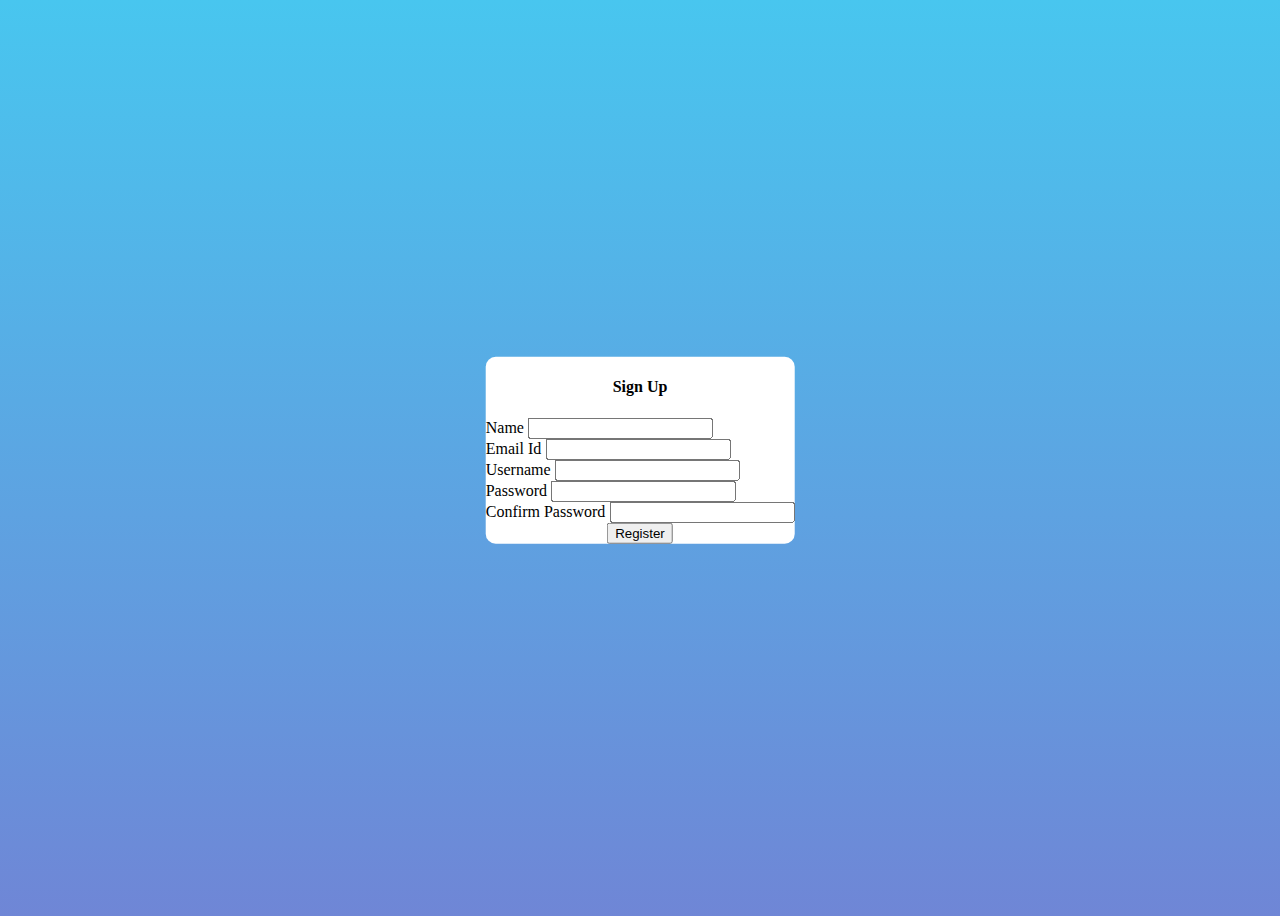
<file: index.html>
<!DOCTYPE html>
<html lang="en">

<head>
    <meta charset="UTF-8">
    <meta http-equiv="X-UA-Compatible" content="IE=edge">
    <meta name="viewport" content="width=device-width, initial-scale=1.0">
    <link href="https://cdn.jsdelivr.net/npm/bootstrap@5.1.3/dist/css/bootstrap.min.css" rel="stylesheet" integrity="sha384-1BmE4kWBq78iYhFldvKuhfTAU6auU8tT94WrHftjDbrCEXSU1oBoqyl2QvZ6jIW3" crossorigin="anonymous">
    <link rel="stylesheet" href="./style.css">
    <title>Sign Up</title>
</head>

<body>
    <div class="container signupDiv">
        <h4 class="m-2 signup">Sign Up</h4>

        <div class="mb-3">
            <label for="nameInput" class="form-label">Name</label>
            <input type="text" class="form-control" id="nameInput" aria-describedby="emailHelp" autocomplete="off"
                onkeyup="nameValidate()">
            <span id="nameError" style="color: red;"></span>
        </div>

        <div class="mb-3">
            <label for="emailInput" class="form-label">Email Id</label>
            <input type="text" class="form-control" id="emailInput" aria-describedby="emailHelp" autocomplete="off"
                onkeyup="emailValidate()">
            <span id="emailError" style="color: red;"></span>
        </div>

        <div class="mb-3">
            <label for="usernameInput" class="form-label">Username</label>
            <input type="text" class="form-control" id="usernameInput" aria-describedby="emailHelp" autocomplete="off"
                onkeyup="usernameValidate()">
            <span id="usernameError" style="color: red;"></span>
        </div>

        <div class="mb-3">
            <label for="passwordInput" class="form-label">Password</label>
            <input type="text" class="form-control" id="passwordInput" aria-describedby="emailHelp" autocomplete="off"
                onkeyup="passwordValidate()">
            <span id="passwordError" style="color: red;"></span>
        </div>

        <div class="mb-3">
            <label for="cPasswordInput" class="form-label">Confirm Password</label>
            <input type="text" class="form-control" id="cPasswordInput" aria-describedby="emailHelp" autocomplete="off"
                onkeyup="cPasswordValidate()">
            <span id="cPasswordError" style="color: red;"></span>
        </div>

        <div class="m-3 buttonDiv">
            <button type="button" target="_self" class="btn btn-outline-primary" onclick="registerButtonClick()">Register</button>
        </div>
    </div>
</body>
<script src="./JS/script.js"></script>
</html>
</file>
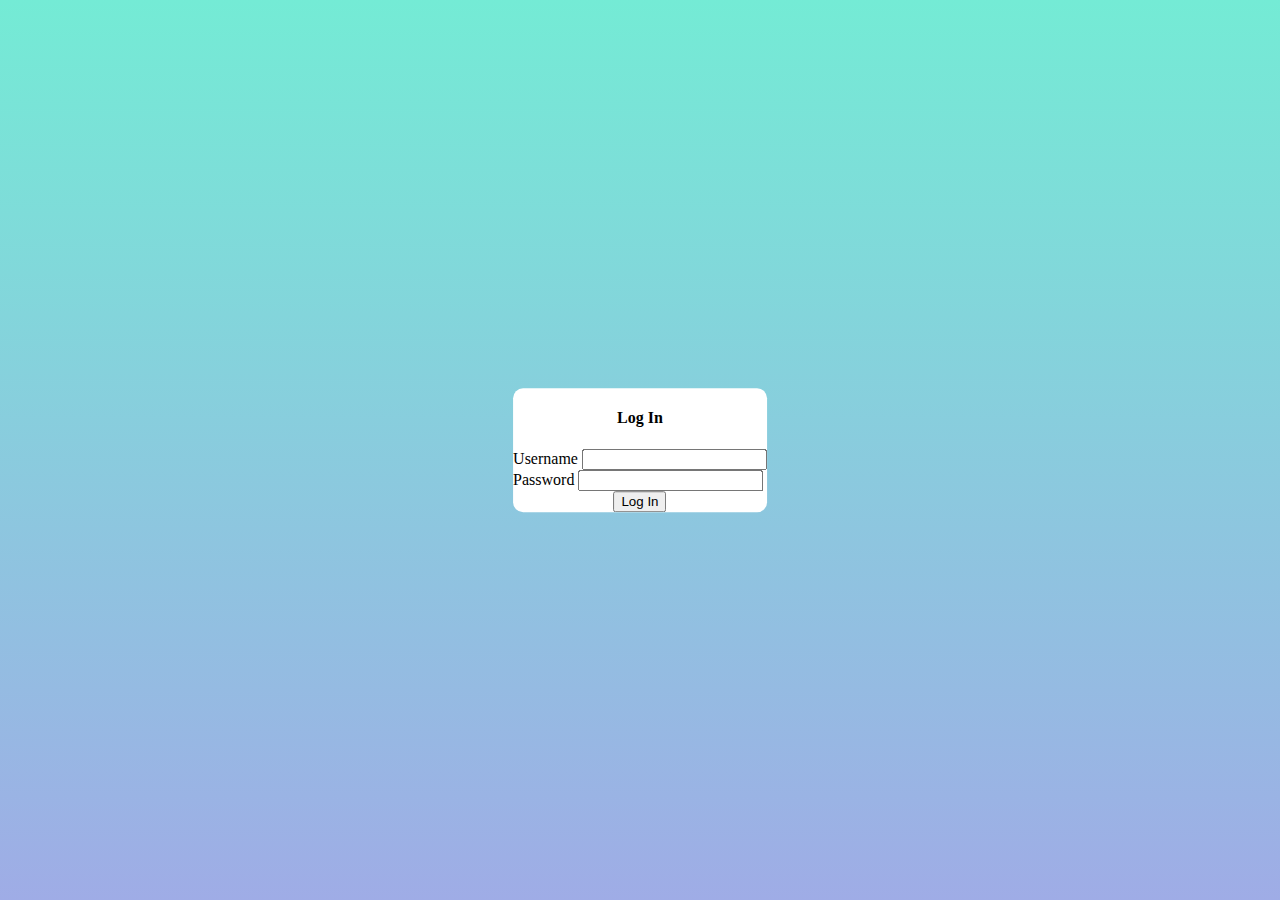
<file: HTML/login_index.html>
<!DOCTYPE html>
<html lang="en">

<head>
    <meta charset="UTF-8">
    <meta http-equiv="X-UA-Compatible" content="IE=edge">
    <meta name="viewport" content="width=device-width, initial-scale=1.0">
    <link href="https://cdn.jsdelivr.net/npm/bootstrap@5.1.3/dist/css/bootstrap.min.css" rel="stylesheet"
        integrity="sha384-1BmE4kWBq78iYhFldvKuhfTAU6auU8tT94WrHftjDbrCEXSU1oBoqyl2QvZ6jIW3" crossorigin="anonymous">

    <link rel="stylesheet" href="./../login_style.css">
    <title>Log In</title>
</head>

<body>
    <div class="container loginDiv">
        <h4 class="m-2 login">Log In</h4>

        <div class="mb-3">
            <label for="usernameInput" class="form-label">Username</label>
            <input type="text" class="form-control" id="usernameInput" aria-describedby="emailHelp" autocomplete="off" onkeyup="usernameValidate()">
            <span id="usernameError" style="color: red;"></span>
        </div>

        <div class="mb-3">
            <label for="passwordInput" class="form-label">Password</label>
            <input type="text" class="form-control" id="passwordInput" aria-describedby="emailHelp" autocomplete="off" onkeyup="passwordValidate()">
            <span id="passwordError" style="color: red;"></span>
        </div>

        <div class="m-3 buttonDiv">
            <button type="submit" class="btn btn-outline-primary" id="loginButton" onclick="loginButtonClick()">Log
                In</button>
        </div>
    </div>
</body>

<script src="./../JS/login_script.js"></script>

</html>
</file>
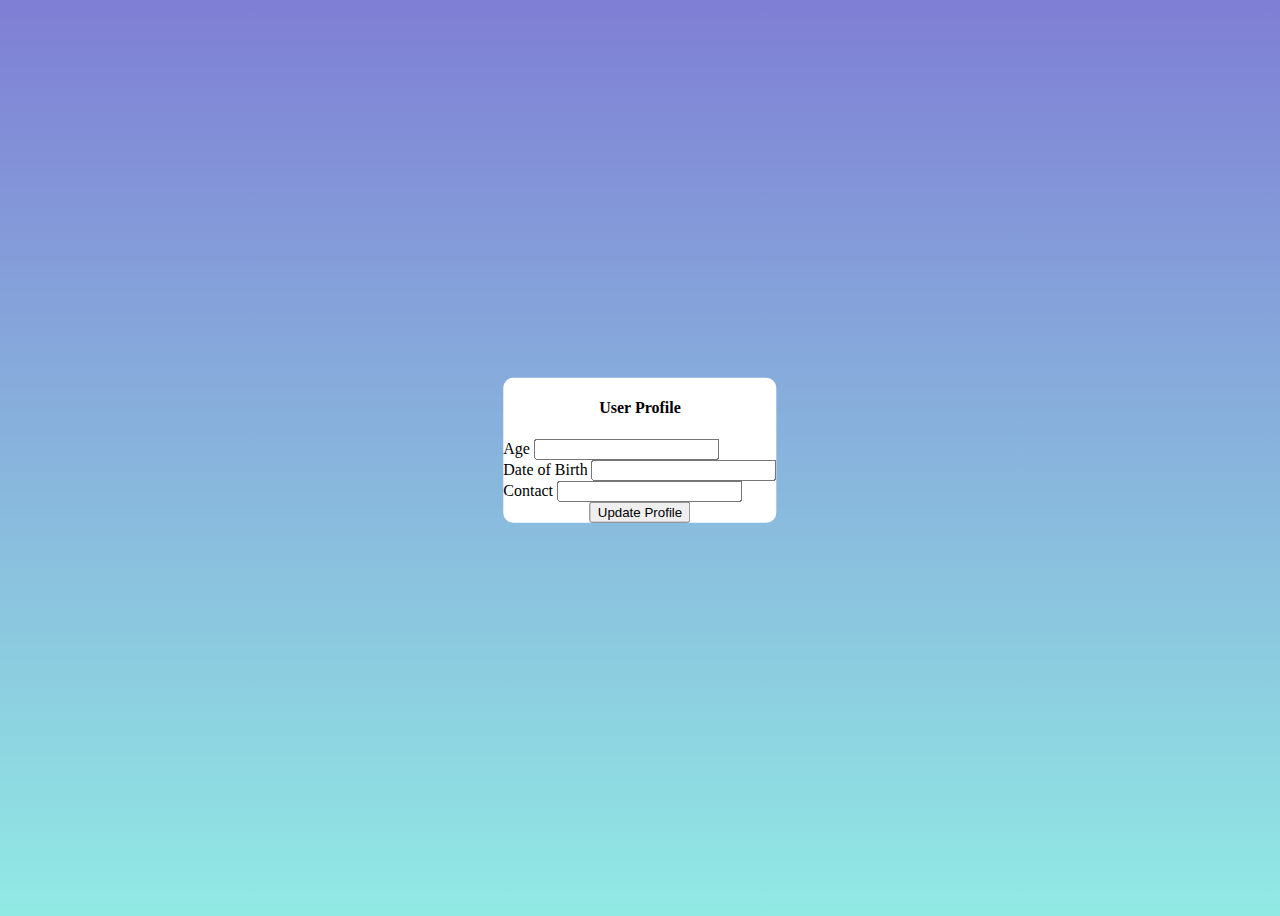
<file: HTML/profile_index.html>
<!DOCTYPE html>
<html lang="en">
<head>
    <meta charset="UTF-8">
    <meta http-equiv="X-UA-Compatible" content="IE=edge">
    <meta name="viewport" content="width=device-width, initial-scale=1.0">
    <link href="https://cdn.jsdelivr.net/npm/bootstrap@5.1.3/dist/css/bootstrap.min.css" rel="stylesheet" integrity="sha384-1BmE4kWBq78iYhFldvKuhfTAU6auU8tT94WrHftjDbrCEXSU1oBoqyl2QvZ6jIW3" crossorigin="anonymous">
    <link rel="stylesheet" href="./../profile_style.css">
    <title>User Profile</title>
</head>
<body>
    <div class="container userProfileDiv">
        <h4 class="m-2 userProfile">User Profile</h4>

        <div class="mb-3">
            <label for="ageInput" class="form-label">Age</label>
            <input type="text" class="form-control" id="ageInput" aria-describedby="emailHelp" autocomplete="off" onkeyup="ageInputValidate()">
            <span id="ageError" style="color:red"></span>
        </div>

        <div class="mb-3">
            <label for="dobInput" class="form-label">Date of Birth</label>
            <input type="text" class="form-control" id="dobInput" aria-describedby="emailHelp" autocomplete="off" onkeyup="dobInputValidate()">
            <span id="dobError" style="color:red"></span>
        </div>

        <div class="mb-3">
            <label for="contactInput" class="form-label">Contact</label>
            <input type="text" class="form-control" id="contactInput" aria-describedby="emailHelp" autocomplete="off" onkeyup="contactInputValidate()">
            <span id="contactError" style="color:red"></span>
        </div>

        <div class="updateButtonDiv">
            <button type="button" class="m-3 btn btn-outline-primary" onclick="updateProfileButtonClick()">Update Profile</button>
        </div>
    </div>
</body>
<script src="./../JS/profile_script.js"></script>
</html>
</file>
<file: style.css>
body{
    background-color: rgb(218, 255, 255);
    background: linear-gradient(#48c6ef , #6f86d6);
    height: 100vh;
}

.signupDiv{
    max-width: 500px;
    position: absolute;
    top: 50%;
    left:50%;
    transform: translate(-50%, -50%);
    border-radius: 10px;
    background-color: white;
}

.signup{
    text-align: center;
}

.buttonDiv{
    text-align: center;
}
</file>
<file: login_style.css>
body{
    background: linear-gradient(#74ebd5, #9face6);
    height: 100vh;
    background-attachment: fixed;
}

.loginDiv{
    max-width: 470px;
    position: absolute;
    top: 50%;
    left: 50%;
    transform: translate(-50%, -50%);
    background-color: white;
    border-radius: 10px;
}

.login{
    text-align: center;
}

.buttonDiv{
    text-align: center;
}
</file>
<file: profile_style.css>
body{
    background: linear-gradient(#7F7FD5, #91EAE4);
    height: 100vh;
}

.userProfileDiv{
    max-width: 500px;
    background-color: white;
    border-radius: 10px;
    position: absolute;
    top: 50%;
    left:50%;
    transform: translate(-50%, -50%);
}

.userProfile{
    text-align: center;
}

.updateButtonDiv{
    text-align: center;
}
</file>
